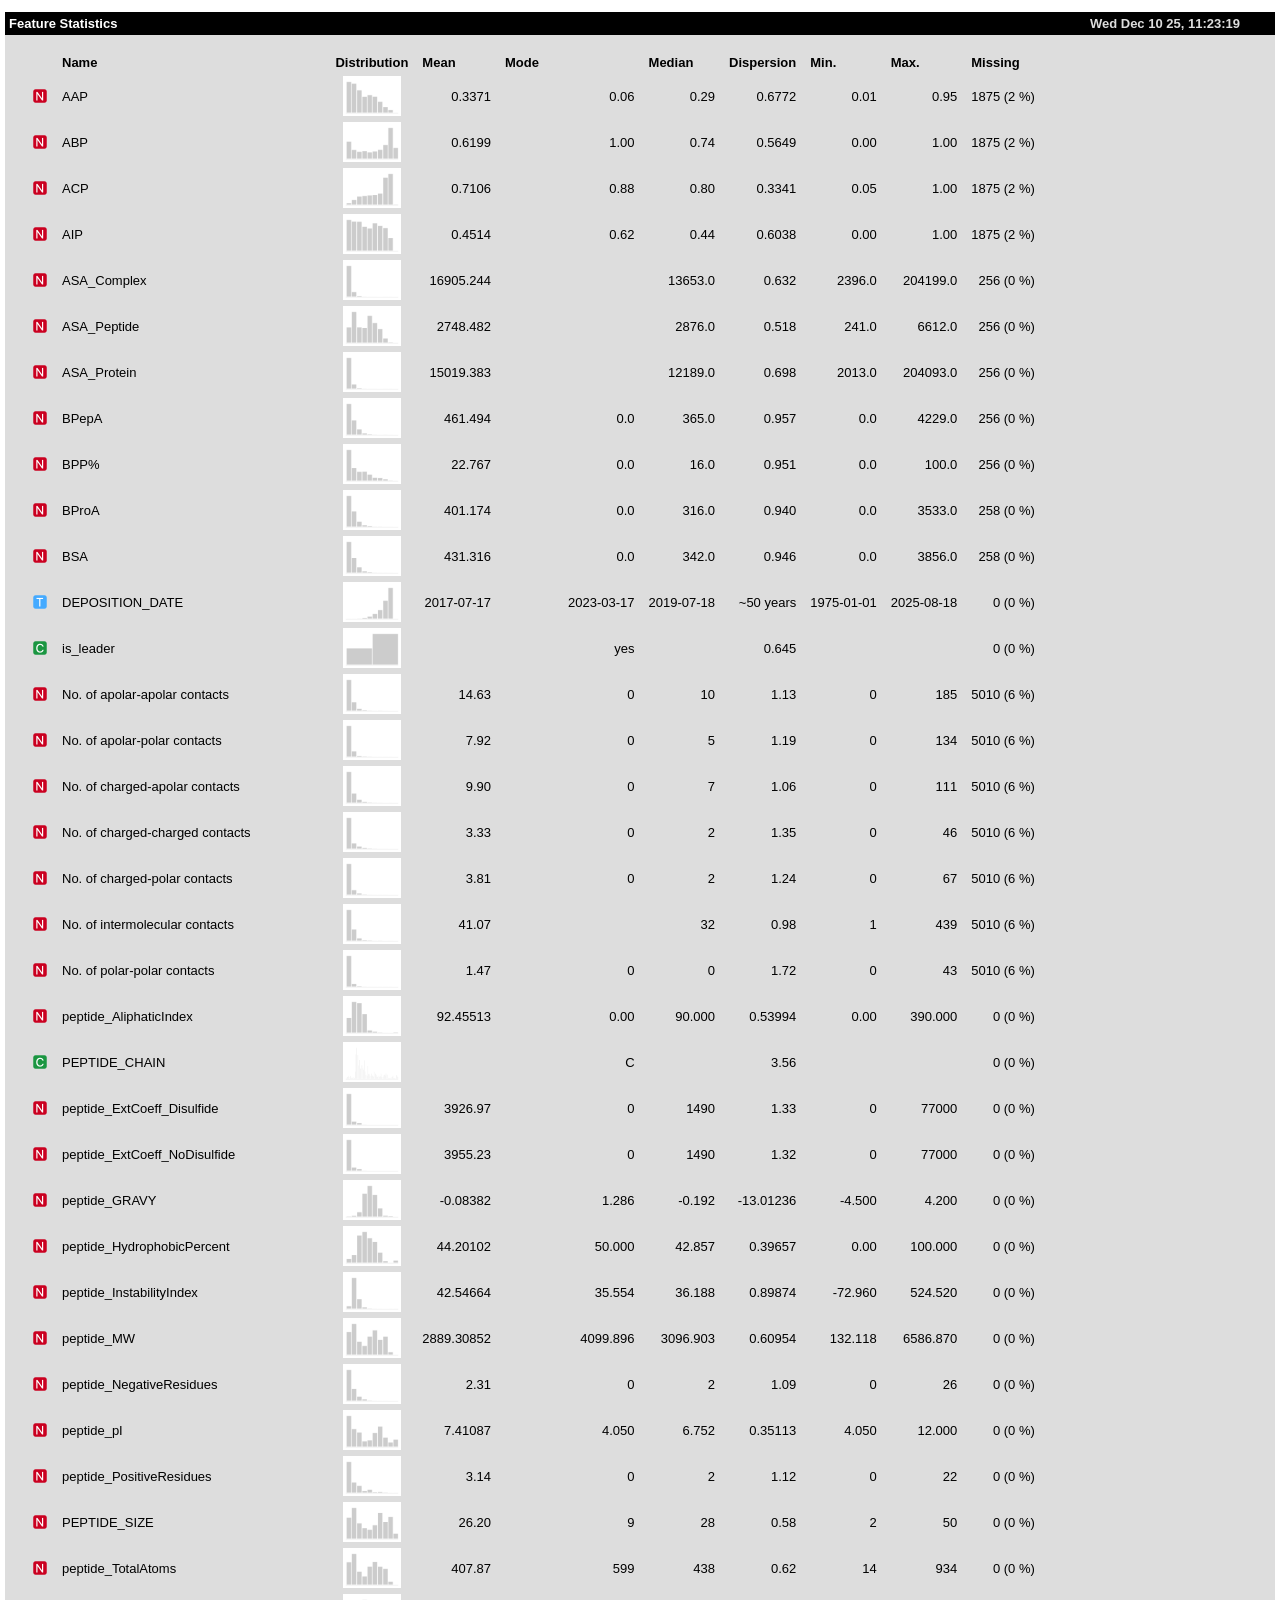
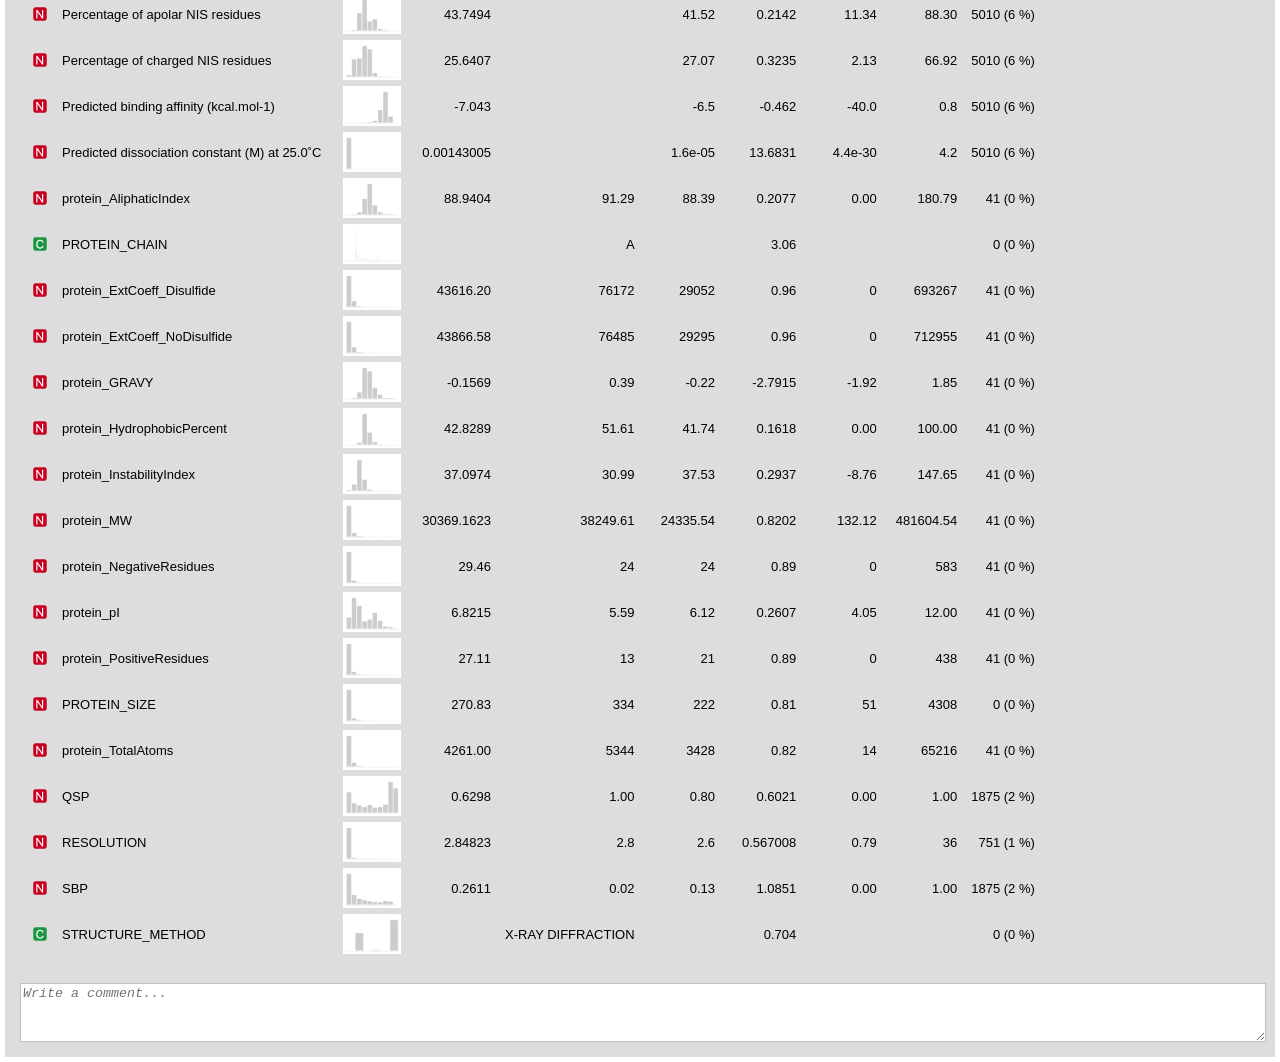
<file: data/feature_statistics/data-report.html>
<!DOCTYPE html><html><head>
    <meta charset="utf-8">
    <title>Orange Report</title>

    <style>
    html, body, table {
        font-family: 'Helvetica Neue', Helvetica, Arial, sans-serif;
        font-size: 13px;
        margin:0px;
        padding:0;
        border:0 none;
    }

    h1, h2 , h3, h4, h5 {
       padding: 1px;
       font-size:100%;
    }

    h1 {
        color: white;
        background-color: black;
        padding: 4px;
        margin-top: 12px;
        margin-bottom: 6px;
    }

    h2 {
        border-bottom: 1px solid black;
        padding-left: 2px;
    }

    ul, table, p {
        padding: 10px;
    }

    table {
        margin-left: -6px;
    }

    span.timestamp {
        position: absolute;
        right: 40px;
        color:#ddd;
    }

    div.selected, div.normal {
        margin: 5px;
    }

    div.selected {
        background: #ddd;
    }
    @media print{
        div.selected {
            background: inherit;
        }
        ::-webkit-input-placeholder {
            color: transparent;
        }
    }

    div.content {
        margin-left: 15px;
    }

    th, td {
        text-align: left;
        padding: 2px 6px 2px 6px;
    }

    th {
        font-weight: bold;
    }

    @media screen {
        td, th {
            white-space: nowrap;
        }
    }

    .caption {
        text-align: center;
        font-size: 90%;
    }

    img {
        display: block;
        margin: auto;
        max-height: 20cm;
    }

    span.legend-square {
        width: 1em;
        height: 1em;
        margin-right: 6px;
        display: inline-block;
    }

    span.legend-item {
        margin-right: 24px;
    }

    textarea {
        border: 1px solid silver;
        font-style: italic;
        width: 100%;
        height: 4em;
    }

    .textwrapper {
        padding: 15px;
    }

    div.normal textarea:invalid {
        display: none;
    }

    div.selected textarea {
        display: block;
    }

    @media print{
        section.section, img {
            page-break-inside: avoid;
        }
    }
    </style>
    <script>
    function scrollToId(id) {
        var sel_el = document.getElementById(id);
        if (sel_el != undefined) {
            sel_el.scrollIntoView();
            return true;
        }
        return false;
    };

    function setSelectedId(id) {
        var sel_el = document.getElementsByClassName('selected')[0];
        if (sel_el != undefined && sel_el.id != id) {
           sel_el.className = 'normal';
        }
        sel_el = document.getElementById(id);
        if (sel_el != undefined) {
            sel_el.className = 'selected';
            return true;
        }
        return false;
    };
    </script>

</head><body onload="(function (id) {     setSelectedId(id); scrollToId(id); }(&quot;14163992368&quot;));">

 

<div id="14163992368" class="selected" onclick="pybridge._select_item(this.id)"><section class="section"><h1>Feature Statistics <span class="timestamp">Wed Dec 10 25, 11:23:19</span></h1><div class="content">
<table>
<tbody><tr><th style="color:black; background:transparent; text-align:left; vertical-align:middle;"></th>
<th style="color:black; background:transparent; text-align:left; vertical-align:middle;">Name</th>
<th style="color:black; background:transparent; text-align:left; vertical-align:middle;">Distribution</th>
<th style="color:black; background:transparent; text-align:left; vertical-align:middle;">Mean</th>
<th style="color:black; background:transparent; text-align:left; vertical-align:middle;">Mode</th>
<th style="color:black; background:transparent; text-align:left; vertical-align:middle;">Median</th>
<th style="color:black; background:transparent; text-align:left; vertical-align:middle;">Dispersion</th>
<th style="color:black; background:transparent; text-align:left; vertical-align:middle;">Min.</th>
<th style="color:black; background:transparent; text-align:left; vertical-align:middle;">Max.</th>
<th style="color:black; background:transparent; text-align:left; vertical-align:middle;">Missing</th>
</tr><tr><td style="color:black; background:transparent; text-align:right; vertical-align:middle;"><img style="display: inline; vertical-align: middle" src="[data-uri]" width="16" height="16"> </td>
<td style="color:black; background:transparent; text-align:left; vertical-align:middle;">AAP</td>
<td style="color:black; background:transparent; text-align:right; vertical-align:middle;"><img style="max-height: 80px; zoom: 0.5" src="[data-uri]"></td>
<td style="color:black; background:transparent; text-align:right; vertical-align:middle;">0.3371</td>
<td style="color:black; background:transparent; text-align:right; vertical-align:middle;">0.06</td>
<td style="color:black; background:transparent; text-align:right; vertical-align:middle;">0.29</td>
<td style="color:black; background:transparent; text-align:right; vertical-align:middle;">0.6772</td>
<td style="color:black; background:transparent; text-align:right; vertical-align:middle;">0.01</td>
<td style="color:black; background:transparent; text-align:right; vertical-align:middle;">0.95</td>
<td style="color:black; background:transparent; text-align:right; vertical-align:middle;">1875 (2 %)</td>
</tr><tr><td style="color:black; background:transparent; text-align:right; vertical-align:middle;"><img style="display: inline; vertical-align: middle" src="[data-uri]" width="16" height="16"> </td>
<td style="color:black; background:transparent; text-align:left; vertical-align:middle;">ABP</td>
<td style="color:black; background:transparent; text-align:right; vertical-align:middle;"><img style="max-height: 80px; zoom: 0.5" src="[data-uri]"></td>
<td style="color:black; background:transparent; text-align:right; vertical-align:middle;">0.6199</td>
<td style="color:black; background:transparent; text-align:right; vertical-align:middle;">1.00</td>
<td style="color:black; background:transparent; text-align:right; vertical-align:middle;">0.74</td>
<td style="color:black; background:transparent; text-align:right; vertical-align:middle;">0.5649</td>
<td style="color:black; background:transparent; text-align:right; vertical-align:middle;">0.00</td>
<td style="color:black; background:transparent; text-align:right; vertical-align:middle;">1.00</td>
<td style="color:black; background:transparent; text-align:right; vertical-align:middle;">1875 (2 %)</td>
</tr><tr><td style="color:black; background:transparent; text-align:right; vertical-align:middle;"><img style="display: inline; vertical-align: middle" src="[data-uri]" width="16" height="16"> </td>
<td style="color:black; background:transparent; text-align:left; vertical-align:middle;">ACP</td>
<td style="color:black; background:transparent; text-align:right; vertical-align:middle;"><img style="max-height: 80px; zoom: 0.5" src="[data-uri]"></td>
<td style="color:black; background:transparent; text-align:right; vertical-align:middle;">0.7106</td>
<td style="color:black; background:transparent; text-align:right; vertical-align:middle;">0.88</td>
<td style="color:black; background:transparent; text-align:right; vertical-align:middle;">0.80</td>
<td style="color:black; background:transparent; text-align:right; vertical-align:middle;">0.3341</td>
<td style="color:black; background:transparent; text-align:right; vertical-align:middle;">0.05</td>
<td style="color:black; background:transparent; text-align:right; vertical-align:middle;">1.00</td>
<td style="color:black; background:transparent; text-align:right; vertical-align:middle;">1875 (2 %)</td>
</tr><tr><td style="color:black; background:transparent; text-align:right; vertical-align:middle;"><img style="display: inline; vertical-align: middle" src="[data-uri]" width="16" height="16"> </td>
<td style="color:black; background:transparent; text-align:left; vertical-align:middle;">AIP</td>
<td style="color:black; background:transparent; text-align:right; vertical-align:middle;"><img style="max-height: 80px; zoom: 0.5" src="[data-uri]"></td>
<td style="color:black; background:transparent; text-align:right; vertical-align:middle;">0.4514</td>
<td style="color:black; background:transparent; text-align:right; vertical-align:middle;">0.62</td>
<td style="color:black; background:transparent; text-align:right; vertical-align:middle;">0.44</td>
<td style="color:black; background:transparent; text-align:right; vertical-align:middle;">0.6038</td>
<td style="color:black; background:transparent; text-align:right; vertical-align:middle;">0.00</td>
<td style="color:black; background:transparent; text-align:right; vertical-align:middle;">1.00</td>
<td style="color:black; background:transparent; text-align:right; vertical-align:middle;">1875 (2 %)</td>
</tr><tr><td style="color:black; background:transparent; text-align:right; vertical-align:middle;"><img style="display: inline; vertical-align: middle" src="[data-uri]" width="16" height="16"> </td>
<td style="color:black; background:transparent; text-align:left; vertical-align:middle;">ASA_Complex</td>
<td style="color:black; background:transparent; text-align:right; vertical-align:middle;"><img style="max-height: 80px; zoom: 0.5" src="[data-uri]"></td>
<td style="color:black; background:transparent; text-align:right; vertical-align:middle;">16905.244</td>
<td style="color:black; background:transparent; text-align:right; vertical-align:middle;"></td>
<td style="color:black; background:transparent; text-align:right; vertical-align:middle;">13653.0</td>
<td style="color:black; background:transparent; text-align:right; vertical-align:middle;">0.632</td>
<td style="color:black; background:transparent; text-align:right; vertical-align:middle;">2396.0</td>
<td style="color:black; background:transparent; text-align:right; vertical-align:middle;">204199.0</td>
<td style="color:black; background:transparent; text-align:right; vertical-align:middle;">256 (0 %)</td>
</tr><tr><td style="color:black; background:transparent; text-align:right; vertical-align:middle;"><img style="display: inline; vertical-align: middle" src="[data-uri]" width="16" height="16"> </td>
<td style="color:black; background:transparent; text-align:left; vertical-align:middle;">ASA_Peptide</td>
<td style="color:black; background:transparent; text-align:right; vertical-align:middle;"><img style="max-height: 80px; zoom: 0.5" src="[data-uri]"></td>
<td style="color:black; background:transparent; text-align:right; vertical-align:middle;">2748.482</td>
<td style="color:black; background:transparent; text-align:right; vertical-align:middle;"></td>
<td style="color:black; background:transparent; text-align:right; vertical-align:middle;">2876.0</td>
<td style="color:black; background:transparent; text-align:right; vertical-align:middle;">0.518</td>
<td style="color:black; background:transparent; text-align:right; vertical-align:middle;">241.0</td>
<td style="color:black; background:transparent; text-align:right; vertical-align:middle;">6612.0</td>
<td style="color:black; background:transparent; text-align:right; vertical-align:middle;">256 (0 %)</td>
</tr><tr><td style="color:black; background:transparent; text-align:right; vertical-align:middle;"><img style="display: inline; vertical-align: middle" src="[data-uri]" width="16" height="16"> </td>
<td style="color:black; background:transparent; text-align:left; vertical-align:middle;">ASA_Protein</td>
<td style="color:black; background:transparent; text-align:right; vertical-align:middle;"><img style="max-height: 80px; zoom: 0.5" src="[data-uri]"></td>
<td style="color:black; background:transparent; text-align:right; vertical-align:middle;">15019.383</td>
<td style="color:black; background:transparent; text-align:right; vertical-align:middle;"></td>
<td style="color:black; background:transparent; text-align:right; vertical-align:middle;">12189.0</td>
<td style="color:black; background:transparent; text-align:right; vertical-align:middle;">0.698</td>
<td style="color:black; background:transparent; text-align:right; vertical-align:middle;">2013.0</td>
<td style="color:black; background:transparent; text-align:right; vertical-align:middle;">204093.0</td>
<td style="color:black; background:transparent; text-align:right; vertical-align:middle;">256 (0 %)</td>
</tr><tr><td style="color:black; background:transparent; text-align:right; vertical-align:middle;"><img style="display: inline; vertical-align: middle" src="[data-uri]" width="16" height="16"> </td>
<td style="color:black; background:transparent; text-align:left; vertical-align:middle;">BPepA</td>
<td style="color:black; background:transparent; text-align:right; vertical-align:middle;"><img style="max-height: 80px; zoom: 0.5" src="[data-uri]"></td>
<td style="color:black; background:transparent; text-align:right; vertical-align:middle;">461.494</td>
<td style="color:black; background:transparent; text-align:right; vertical-align:middle;">0.0</td>
<td style="color:black; background:transparent; text-align:right; vertical-align:middle;">365.0</td>
<td style="color:black; background:transparent; text-align:right; vertical-align:middle;">0.957</td>
<td style="color:black; background:transparent; text-align:right; vertical-align:middle;">0.0</td>
<td style="color:black; background:transparent; text-align:right; vertical-align:middle;">4229.0</td>
<td style="color:black; background:transparent; text-align:right; vertical-align:middle;">256 (0 %)</td>
</tr><tr><td style="color:black; background:transparent; text-align:right; vertical-align:middle;"><img style="display: inline; vertical-align: middle" src="[data-uri]" width="16" height="16"> </td>
<td style="color:black; background:transparent; text-align:left; vertical-align:middle;">BPP%</td>
<td style="color:black; background:transparent; text-align:right; vertical-align:middle;"><img style="max-height: 80px; zoom: 0.5" src="[data-uri]"></td>
<td style="color:black; background:transparent; text-align:right; vertical-align:middle;">22.767</td>
<td style="color:black; background:transparent; text-align:right; vertical-align:middle;">0.0</td>
<td style="color:black; background:transparent; text-align:right; vertical-align:middle;">16.0</td>
<td style="color:black; background:transparent; text-align:right; vertical-align:middle;">0.951</td>
<td style="color:black; background:transparent; text-align:right; vertical-align:middle;">0.0</td>
<td style="color:black; background:transparent; text-align:right; vertical-align:middle;">100.0</td>
<td style="color:black; background:transparent; text-align:right; vertical-align:middle;">256 (0 %)</td>
</tr><tr><td style="color:black; background:transparent; text-align:right; vertical-align:middle;"><img style="display: inline; vertical-align: middle" src="[data-uri]" width="16" height="16"> </td>
<td style="color:black; background:transparent; text-align:left; vertical-align:middle;">BProA</td>
<td style="color:black; background:transparent; text-align:right; vertical-align:middle;"><img style="max-height: 80px; zoom: 0.5" src="[data-uri]"></td>
<td style="color:black; background:transparent; text-align:right; vertical-align:middle;">401.174</td>
<td style="color:black; background:transparent; text-align:right; vertical-align:middle;">0.0</td>
<td style="color:black; background:transparent; text-align:right; vertical-align:middle;">316.0</td>
<td style="color:black; background:transparent; text-align:right; vertical-align:middle;">0.940</td>
<td style="color:black; background:transparent; text-align:right; vertical-align:middle;">0.0</td>
<td style="color:black; background:transparent; text-align:right; vertical-align:middle;">3533.0</td>
<td style="color:black; background:transparent; text-align:right; vertical-align:middle;">258 (0 %)</td>
</tr><tr><td style="color:black; background:transparent; text-align:right; vertical-align:middle;"><img style="display: inline; vertical-align: middle" src="[data-uri]" width="16" height="16"> </td>
<td style="color:black; background:transparent; text-align:left; vertical-align:middle;">BSA</td>
<td style="color:black; background:transparent; text-align:right; vertical-align:middle;"><img style="max-height: 80px; zoom: 0.5" src="[data-uri]"></td>
<td style="color:black; background:transparent; text-align:right; vertical-align:middle;">431.316</td>
<td style="color:black; background:transparent; text-align:right; vertical-align:middle;">0.0</td>
<td style="color:black; background:transparent; text-align:right; vertical-align:middle;">342.0</td>
<td style="color:black; background:transparent; text-align:right; vertical-align:middle;">0.946</td>
<td style="color:black; background:transparent; text-align:right; vertical-align:middle;">0.0</td>
<td style="color:black; background:transparent; text-align:right; vertical-align:middle;">3856.0</td>
<td style="color:black; background:transparent; text-align:right; vertical-align:middle;">258 (0 %)</td>
</tr><tr><td style="color:black; background:transparent; text-align:right; vertical-align:middle;"><img style="display: inline; vertical-align: middle" src="[data-uri]" width="16" height="16"> </td>
<td style="color:black; background:transparent; text-align:left; vertical-align:middle;">DEPOSITION_DATE</td>
<td style="color:black; background:transparent; text-align:right; vertical-align:middle;"><img style="max-height: 80px; zoom: 0.5" src="[data-uri]"></td>
<td style="color:black; background:transparent; text-align:right; vertical-align:middle;">2017-07-17</td>
<td style="color:black; background:transparent; text-align:right; vertical-align:middle;">2023-03-17</td>
<td style="color:black; background:transparent; text-align:right; vertical-align:middle;">2019-07-18</td>
<td style="color:black; background:transparent; text-align:right; vertical-align:middle;">~50 years</td>
<td style="color:black; background:transparent; text-align:right; vertical-align:middle;">1975-01-01</td>
<td style="color:black; background:transparent; text-align:right; vertical-align:middle;">2025-08-18</td>
<td style="color:black; background:transparent; text-align:right; vertical-align:middle;">0 (0 %)</td>
</tr><tr><td style="color:black; background:transparent; text-align:right; vertical-align:middle;"><img style="display: inline; vertical-align: middle" src="[data-uri]" width="16" height="16"> </td>
<td style="color:black; background:transparent; text-align:left; vertical-align:middle;">is_leader</td>
<td style="color:black; background:transparent; text-align:right; vertical-align:middle;"><img style="max-height: 80px; zoom: 0.5" src="[data-uri]"></td>
<td style="color:black; background:transparent; text-align:right; vertical-align:middle;"></td>
<td style="color:black; background:transparent; text-align:right; vertical-align:middle;">yes</td>
<td style="color:black; background:transparent; text-align:right; vertical-align:middle;"></td>
<td style="color:black; background:transparent; text-align:right; vertical-align:middle;">0.645</td>
<td style="color:black; background:transparent; text-align:right; vertical-align:middle;"></td>
<td style="color:black; background:transparent; text-align:right; vertical-align:middle;"></td>
<td style="color:black; background:transparent; text-align:right; vertical-align:middle;">0 (0 %)</td>
</tr><tr><td style="color:black; background:transparent; text-align:right; vertical-align:middle;"><img style="display: inline; vertical-align: middle" src="[data-uri]" width="16" height="16"> </td>
<td style="color:black; background:transparent; text-align:left; vertical-align:middle;">No. of apolar-apolar contacts</td>
<td style="color:black; background:transparent; text-align:right; vertical-align:middle;"><img style="max-height: 80px; zoom: 0.5" src="[data-uri]"></td>
<td style="color:black; background:transparent; text-align:right; vertical-align:middle;">14.63</td>
<td style="color:black; background:transparent; text-align:right; vertical-align:middle;">0</td>
<td style="color:black; background:transparent; text-align:right; vertical-align:middle;">10</td>
<td style="color:black; background:transparent; text-align:right; vertical-align:middle;">1.13</td>
<td style="color:black; background:transparent; text-align:right; vertical-align:middle;">0</td>
<td style="color:black; background:transparent; text-align:right; vertical-align:middle;">185</td>
<td style="color:black; background:transparent; text-align:right; vertical-align:middle;">5010 (6 %)</td>
</tr><tr><td style="color:black; background:transparent; text-align:right; vertical-align:middle;"><img style="display: inline; vertical-align: middle" src="[data-uri]" width="16" height="16"> </td>
<td style="color:black; background:transparent; text-align:left; vertical-align:middle;">No. of apolar-polar contacts</td>
<td style="color:black; background:transparent; text-align:right; vertical-align:middle;"><img style="max-height: 80px; zoom: 0.5" src="[data-uri]"></td>
<td style="color:black; background:transparent; text-align:right; vertical-align:middle;">7.92</td>
<td style="color:black; background:transparent; text-align:right; vertical-align:middle;">0</td>
<td style="color:black; background:transparent; text-align:right; vertical-align:middle;">5</td>
<td style="color:black; background:transparent; text-align:right; vertical-align:middle;">1.19</td>
<td style="color:black; background:transparent; text-align:right; vertical-align:middle;">0</td>
<td style="color:black; background:transparent; text-align:right; vertical-align:middle;">134</td>
<td style="color:black; background:transparent; text-align:right; vertical-align:middle;">5010 (6 %)</td>
</tr><tr><td style="color:black; background:transparent; text-align:right; vertical-align:middle;"><img style="display: inline; vertical-align: middle" src="[data-uri]" width="16" height="16"> </td>
<td style="color:black; background:transparent; text-align:left; vertical-align:middle;">No. of charged-apolar contacts</td>
<td style="color:black; background:transparent; text-align:right; vertical-align:middle;"><img style="max-height: 80px; zoom: 0.5" src="[data-uri]"></td>
<td style="color:black; background:transparent; text-align:right; vertical-align:middle;">9.90</td>
<td style="color:black; background:transparent; text-align:right; vertical-align:middle;">0</td>
<td style="color:black; background:transparent; text-align:right; vertical-align:middle;">7</td>
<td style="color:black; background:transparent; text-align:right; vertical-align:middle;">1.06</td>
<td style="color:black; background:transparent; text-align:right; vertical-align:middle;">0</td>
<td style="color:black; background:transparent; text-align:right; vertical-align:middle;">111</td>
<td style="color:black; background:transparent; text-align:right; vertical-align:middle;">5010 (6 %)</td>
</tr><tr><td style="color:black; background:transparent; text-align:right; vertical-align:middle;"><img style="display: inline; vertical-align: middle" src="[data-uri]" width="16" height="16"> </td>
<td style="color:black; background:transparent; text-align:left; vertical-align:middle;">No. of charged-charged contacts</td>
<td style="color:black; background:transparent; text-align:right; vertical-align:middle;"><img style="max-height: 80px; zoom: 0.5" src="[data-uri]"></td>
<td style="color:black; background:transparent; text-align:right; vertical-align:middle;">3.33</td>
<td style="color:black; background:transparent; text-align:right; vertical-align:middle;">0</td>
<td style="color:black; background:transparent; text-align:right; vertical-align:middle;">2</td>
<td style="color:black; background:transparent; text-align:right; vertical-align:middle;">1.35</td>
<td style="color:black; background:transparent; text-align:right; vertical-align:middle;">0</td>
<td style="color:black; background:transparent; text-align:right; vertical-align:middle;">46</td>
<td style="color:black; background:transparent; text-align:right; vertical-align:middle;">5010 (6 %)</td>
</tr><tr><td style="color:black; background:transparent; text-align:right; vertical-align:middle;"><img style="display: inline; vertical-align: middle" src="[data-uri]" width="16" height="16"> </td>
<td style="color:black; background:transparent; text-align:left; vertical-align:middle;">No. of charged-polar contacts</td>
<td style="color:black; background:transparent; text-align:right; vertical-align:middle;"><img style="max-height: 80px; zoom: 0.5" src="[data-uri]"></td>
<td style="color:black; background:transparent; text-align:right; vertical-align:middle;">3.81</td>
<td style="color:black; background:transparent; text-align:right; vertical-align:middle;">0</td>
<td style="color:black; background:transparent; text-align:right; vertical-align:middle;">2</td>
<td style="color:black; background:transparent; text-align:right; vertical-align:middle;">1.24</td>
<td style="color:black; background:transparent; text-align:right; vertical-align:middle;">0</td>
<td style="color:black; background:transparent; text-align:right; vertical-align:middle;">67</td>
<td style="color:black; background:transparent; text-align:right; vertical-align:middle;">5010 (6 %)</td>
</tr><tr><td style="color:black; background:transparent; text-align:right; vertical-align:middle;"><img style="display: inline; vertical-align: middle" src="[data-uri]" width="16" height="16"> </td>
<td style="color:black; background:transparent; text-align:left; vertical-align:middle;">No. of intermolecular contacts</td>
<td style="color:black; background:transparent; text-align:right; vertical-align:middle;"><img style="max-height: 80px; zoom: 0.5" src="[data-uri]"></td>
<td style="color:black; background:transparent; text-align:right; vertical-align:middle;">41.07</td>
<td style="color:black; background:transparent; text-align:right; vertical-align:middle;"></td>
<td style="color:black; background:transparent; text-align:right; vertical-align:middle;">32</td>
<td style="color:black; background:transparent; text-align:right; vertical-align:middle;">0.98</td>
<td style="color:black; background:transparent; text-align:right; vertical-align:middle;">1</td>
<td style="color:black; background:transparent; text-align:right; vertical-align:middle;">439</td>
<td style="color:black; background:transparent; text-align:right; vertical-align:middle;">5010 (6 %)</td>
</tr><tr><td style="color:black; background:transparent; text-align:right; vertical-align:middle;"><img style="display: inline; vertical-align: middle" src="[data-uri]" width="16" height="16"> </td>
<td style="color:black; background:transparent; text-align:left; vertical-align:middle;">No. of polar-polar contacts</td>
<td style="color:black; background:transparent; text-align:right; vertical-align:middle;"><img style="max-height: 80px; zoom: 0.5" src="[data-uri]"></td>
<td style="color:black; background:transparent; text-align:right; vertical-align:middle;">1.47</td>
<td style="color:black; background:transparent; text-align:right; vertical-align:middle;">0</td>
<td style="color:black; background:transparent; text-align:right; vertical-align:middle;">0</td>
<td style="color:black; background:transparent; text-align:right; vertical-align:middle;">1.72</td>
<td style="color:black; background:transparent; text-align:right; vertical-align:middle;">0</td>
<td style="color:black; background:transparent; text-align:right; vertical-align:middle;">43</td>
<td style="color:black; background:transparent; text-align:right; vertical-align:middle;">5010 (6 %)</td>
</tr><tr><td style="color:black; background:transparent; text-align:right; vertical-align:middle;"><img style="display: inline; vertical-align: middle" src="[data-uri]" width="16" height="16"> </td>
<td style="color:black; background:transparent; text-align:left; vertical-align:middle;">peptide_AliphaticIndex</td>
<td style="color:black; background:transparent; text-align:right; vertical-align:middle;"><img style="max-height: 80px; zoom: 0.5" src="[data-uri]"></td>
<td style="color:black; background:transparent; text-align:right; vertical-align:middle;">92.45513</td>
<td style="color:black; background:transparent; text-align:right; vertical-align:middle;">0.00</td>
<td style="color:black; background:transparent; text-align:right; vertical-align:middle;">90.000</td>
<td style="color:black; background:transparent; text-align:right; vertical-align:middle;">0.53994</td>
<td style="color:black; background:transparent; text-align:right; vertical-align:middle;">0.00</td>
<td style="color:black; background:transparent; text-align:right; vertical-align:middle;">390.000</td>
<td style="color:black; background:transparent; text-align:right; vertical-align:middle;">0 (0 %)</td>
</tr><tr><td style="color:black; background:transparent; text-align:right; vertical-align:middle;"><img style="display: inline; vertical-align: middle" src="[data-uri]" width="16" height="16"> </td>
<td style="color:black; background:transparent; text-align:left; vertical-align:middle;">PEPTIDE_CHAIN</td>
<td style="color:black; background:transparent; text-align:right; vertical-align:middle;"><img style="max-height: 80px; zoom: 0.5" src="[data-uri]"></td>
<td style="color:black; background:transparent; text-align:right; vertical-align:middle;"></td>
<td style="color:black; background:transparent; text-align:right; vertical-align:middle;">C</td>
<td style="color:black; background:transparent; text-align:right; vertical-align:middle;"></td>
<td style="color:black; background:transparent; text-align:right; vertical-align:middle;">3.56</td>
<td style="color:black; background:transparent; text-align:right; vertical-align:middle;"></td>
<td style="color:black; background:transparent; text-align:right; vertical-align:middle;"></td>
<td style="color:black; background:transparent; text-align:right; vertical-align:middle;">0 (0 %)</td>
</tr><tr><td style="color:black; background:transparent; text-align:right; vertical-align:middle;"><img style="display: inline; vertical-align: middle" src="[data-uri]" width="16" height="16"> </td>
<td style="color:black; background:transparent; text-align:left; vertical-align:middle;">peptide_ExtCoeff_Disulfide</td>
<td style="color:black; background:transparent; text-align:right; vertical-align:middle;"><img style="max-height: 80px; zoom: 0.5" src="[data-uri]"></td>
<td style="color:black; background:transparent; text-align:right; vertical-align:middle;">3926.97</td>
<td style="color:black; background:transparent; text-align:right; vertical-align:middle;">0</td>
<td style="color:black; background:transparent; text-align:right; vertical-align:middle;">1490</td>
<td style="color:black; background:transparent; text-align:right; vertical-align:middle;">1.33</td>
<td style="color:black; background:transparent; text-align:right; vertical-align:middle;">0</td>
<td style="color:black; background:transparent; text-align:right; vertical-align:middle;">77000</td>
<td style="color:black; background:transparent; text-align:right; vertical-align:middle;">0 (0 %)</td>
</tr><tr><td style="color:black; background:transparent; text-align:right; vertical-align:middle;"><img style="display: inline; vertical-align: middle" src="[data-uri]" width="16" height="16"> </td>
<td style="color:black; background:transparent; text-align:left; vertical-align:middle;">peptide_ExtCoeff_NoDisulfide</td>
<td style="color:black; background:transparent; text-align:right; vertical-align:middle;"><img style="max-height: 80px; zoom: 0.5" src="[data-uri]"></td>
<td style="color:black; background:transparent; text-align:right; vertical-align:middle;">3955.23</td>
<td style="color:black; background:transparent; text-align:right; vertical-align:middle;">0</td>
<td style="color:black; background:transparent; text-align:right; vertical-align:middle;">1490</td>
<td style="color:black; background:transparent; text-align:right; vertical-align:middle;">1.32</td>
<td style="color:black; background:transparent; text-align:right; vertical-align:middle;">0</td>
<td style="color:black; background:transparent; text-align:right; vertical-align:middle;">77000</td>
<td style="color:black; background:transparent; text-align:right; vertical-align:middle;">0 (0 %)</td>
</tr><tr><td style="color:black; background:transparent; text-align:right; vertical-align:middle;"><img style="display: inline; vertical-align: middle" src="[data-uri]" width="16" height="16"> </td>
<td style="color:black; background:transparent; text-align:left; vertical-align:middle;">peptide_GRAVY</td>
<td style="color:black; background:transparent; text-align:right; vertical-align:middle;"><img style="max-height: 80px; zoom: 0.5" src="[data-uri]"></td>
<td style="color:black; background:transparent; text-align:right; vertical-align:middle;">-0.08382</td>
<td style="color:black; background:transparent; text-align:right; vertical-align:middle;">1.286</td>
<td style="color:black; background:transparent; text-align:right; vertical-align:middle;">-0.192</td>
<td style="color:black; background:transparent; text-align:right; vertical-align:middle;">-13.01236</td>
<td style="color:black; background:transparent; text-align:right; vertical-align:middle;">-4.500</td>
<td style="color:black; background:transparent; text-align:right; vertical-align:middle;">4.200</td>
<td style="color:black; background:transparent; text-align:right; vertical-align:middle;">0 (0 %)</td>
</tr><tr><td style="color:black; background:transparent; text-align:right; vertical-align:middle;"><img style="display: inline; vertical-align: middle" src="[data-uri]" width="16" height="16"> </td>
<td style="color:black; background:transparent; text-align:left; vertical-align:middle;">peptide_HydrophobicPercent</td>
<td style="color:black; background:transparent; text-align:right; vertical-align:middle;"><img style="max-height: 80px; zoom: 0.5" src="[data-uri]"></td>
<td style="color:black; background:transparent; text-align:right; vertical-align:middle;">44.20102</td>
<td style="color:black; background:transparent; text-align:right; vertical-align:middle;">50.000</td>
<td style="color:black; background:transparent; text-align:right; vertical-align:middle;">42.857</td>
<td style="color:black; background:transparent; text-align:right; vertical-align:middle;">0.39657</td>
<td style="color:black; background:transparent; text-align:right; vertical-align:middle;">0.00</td>
<td style="color:black; background:transparent; text-align:right; vertical-align:middle;">100.000</td>
<td style="color:black; background:transparent; text-align:right; vertical-align:middle;">0 (0 %)</td>
</tr><tr><td style="color:black; background:transparent; text-align:right; vertical-align:middle;"><img style="display: inline; vertical-align: middle" src="[data-uri]" width="16" height="16"> </td>
<td style="color:black; background:transparent; text-align:left; vertical-align:middle;">peptide_InstabilityIndex</td>
<td style="color:black; background:transparent; text-align:right; vertical-align:middle;"><img style="max-height: 80px; zoom: 0.5" src="[data-uri]"></td>
<td style="color:black; background:transparent; text-align:right; vertical-align:middle;">42.54664</td>
<td style="color:black; background:transparent; text-align:right; vertical-align:middle;">35.554</td>
<td style="color:black; background:transparent; text-align:right; vertical-align:middle;">36.188</td>
<td style="color:black; background:transparent; text-align:right; vertical-align:middle;">0.89874</td>
<td style="color:black; background:transparent; text-align:right; vertical-align:middle;">-72.960</td>
<td style="color:black; background:transparent; text-align:right; vertical-align:middle;">524.520</td>
<td style="color:black; background:transparent; text-align:right; vertical-align:middle;">0 (0 %)</td>
</tr><tr><td style="color:black; background:transparent; text-align:right; vertical-align:middle;"><img style="display: inline; vertical-align: middle" src="[data-uri]" width="16" height="16"> </td>
<td style="color:black; background:transparent; text-align:left; vertical-align:middle;">peptide_MW</td>
<td style="color:black; background:transparent; text-align:right; vertical-align:middle;"><img style="max-height: 80px; zoom: 0.5" src="[data-uri]"></td>
<td style="color:black; background:transparent; text-align:right; vertical-align:middle;">2889.30852</td>
<td style="color:black; background:transparent; text-align:right; vertical-align:middle;">4099.896</td>
<td style="color:black; background:transparent; text-align:right; vertical-align:middle;">3096.903</td>
<td style="color:black; background:transparent; text-align:right; vertical-align:middle;">0.60954</td>
<td style="color:black; background:transparent; text-align:right; vertical-align:middle;">132.118</td>
<td style="color:black; background:transparent; text-align:right; vertical-align:middle;">6586.870</td>
<td style="color:black; background:transparent; text-align:right; vertical-align:middle;">0 (0 %)</td>
</tr><tr><td style="color:black; background:transparent; text-align:right; vertical-align:middle;"><img style="display: inline; vertical-align: middle" src="[data-uri]" width="16" height="16"> </td>
<td style="color:black; background:transparent; text-align:left; vertical-align:middle;">peptide_NegativeResidues</td>
<td style="color:black; background:transparent; text-align:right; vertical-align:middle;"><img style="max-height: 80px; zoom: 0.5" src="[data-uri]"></td>
<td style="color:black; background:transparent; text-align:right; vertical-align:middle;">2.31</td>
<td style="color:black; background:transparent; text-align:right; vertical-align:middle;">0</td>
<td style="color:black; background:transparent; text-align:right; vertical-align:middle;">2</td>
<td style="color:black; background:transparent; text-align:right; vertical-align:middle;">1.09</td>
<td style="color:black; background:transparent; text-align:right; vertical-align:middle;">0</td>
<td style="color:black; background:transparent; text-align:right; vertical-align:middle;">26</td>
<td style="color:black; background:transparent; text-align:right; vertical-align:middle;">0 (0 %)</td>
</tr><tr><td style="color:black; background:transparent; text-align:right; vertical-align:middle;"><img style="display: inline; vertical-align: middle" src="[data-uri]" width="16" height="16"> </td>
<td style="color:black; background:transparent; text-align:left; vertical-align:middle;">peptide_pI</td>
<td style="color:black; background:transparent; text-align:right; vertical-align:middle;"><img style="max-height: 80px; zoom: 0.5" src="[data-uri]"></td>
<td style="color:black; background:transparent; text-align:right; vertical-align:middle;">7.41087</td>
<td style="color:black; background:transparent; text-align:right; vertical-align:middle;">4.050</td>
<td style="color:black; background:transparent; text-align:right; vertical-align:middle;">6.752</td>
<td style="color:black; background:transparent; text-align:right; vertical-align:middle;">0.35113</td>
<td style="color:black; background:transparent; text-align:right; vertical-align:middle;">4.050</td>
<td style="color:black; background:transparent; text-align:right; vertical-align:middle;">12.000</td>
<td style="color:black; background:transparent; text-align:right; vertical-align:middle;">0 (0 %)</td>
</tr><tr><td style="color:black; background:transparent; text-align:right; vertical-align:middle;"><img style="display: inline; vertical-align: middle" src="[data-uri]" width="16" height="16"> </td>
<td style="color:black; background:transparent; text-align:left; vertical-align:middle;">peptide_PositiveResidues</td>
<td style="color:black; background:transparent; text-align:right; vertical-align:middle;"><img style="max-height: 80px; zoom: 0.5" src="[data-uri]"></td>
<td style="color:black; background:transparent; text-align:right; vertical-align:middle;">3.14</td>
<td style="color:black; background:transparent; text-align:right; vertical-align:middle;">0</td>
<td style="color:black; background:transparent; text-align:right; vertical-align:middle;">2</td>
<td style="color:black; background:transparent; text-align:right; vertical-align:middle;">1.12</td>
<td style="color:black; background:transparent; text-align:right; vertical-align:middle;">0</td>
<td style="color:black; background:transparent; text-align:right; vertical-align:middle;">22</td>
<td style="color:black; background:transparent; text-align:right; vertical-align:middle;">0 (0 %)</td>
</tr><tr><td style="color:black; background:transparent; text-align:right; vertical-align:middle;"><img style="display: inline; vertical-align: middle" src="[data-uri]" width="16" height="16"> </td>
<td style="color:black; background:transparent; text-align:left; vertical-align:middle;">PEPTIDE_SIZE</td>
<td style="color:black; background:transparent; text-align:right; vertical-align:middle;"><img style="max-height: 80px; zoom: 0.5" src="[data-uri]"></td>
<td style="color:black; background:transparent; text-align:right; vertical-align:middle;">26.20</td>
<td style="color:black; background:transparent; text-align:right; vertical-align:middle;">9</td>
<td style="color:black; background:transparent; text-align:right; vertical-align:middle;">28</td>
<td style="color:black; background:transparent; text-align:right; vertical-align:middle;">0.58</td>
<td style="color:black; background:transparent; text-align:right; vertical-align:middle;">2</td>
<td style="color:black; background:transparent; text-align:right; vertical-align:middle;">50</td>
<td style="color:black; background:transparent; text-align:right; vertical-align:middle;">0 (0 %)</td>
</tr><tr><td style="color:black; background:transparent; text-align:right; vertical-align:middle;"><img style="display: inline; vertical-align: middle" src="[data-uri]" width="16" height="16"> </td>
<td style="color:black; background:transparent; text-align:left; vertical-align:middle;">peptide_TotalAtoms</td>
<td style="color:black; background:transparent; text-align:right; vertical-align:middle;"><img style="max-height: 80px; zoom: 0.5" src="[data-uri]"></td>
<td style="color:black; background:transparent; text-align:right; vertical-align:middle;">407.87</td>
<td style="color:black; background:transparent; text-align:right; vertical-align:middle;">599</td>
<td style="color:black; background:transparent; text-align:right; vertical-align:middle;">438</td>
<td style="color:black; background:transparent; text-align:right; vertical-align:middle;">0.62</td>
<td style="color:black; background:transparent; text-align:right; vertical-align:middle;">14</td>
<td style="color:black; background:transparent; text-align:right; vertical-align:middle;">934</td>
<td style="color:black; background:transparent; text-align:right; vertical-align:middle;">0 (0 %)</td>
</tr><tr><td style="color:black; background:transparent; text-align:right; vertical-align:middle;"><img style="display: inline; vertical-align: middle" src="[data-uri]" width="16" height="16"> </td>
<td style="color:black; background:transparent; text-align:left; vertical-align:middle;">Percentage of apolar NIS residues</td>
<td style="color:black; background:transparent; text-align:right; vertical-align:middle;"><img style="max-height: 80px; zoom: 0.5" src="[data-uri]"></td>
<td style="color:black; background:transparent; text-align:right; vertical-align:middle;">43.7494</td>
<td style="color:black; background:transparent; text-align:right; vertical-align:middle;"></td>
<td style="color:black; background:transparent; text-align:right; vertical-align:middle;">41.52</td>
<td style="color:black; background:transparent; text-align:right; vertical-align:middle;">0.2142</td>
<td style="color:black; background:transparent; text-align:right; vertical-align:middle;">11.34</td>
<td style="color:black; background:transparent; text-align:right; vertical-align:middle;">88.30</td>
<td style="color:black; background:transparent; text-align:right; vertical-align:middle;">5010 (6 %)</td>
</tr><tr><td style="color:black; background:transparent; text-align:right; vertical-align:middle;"><img style="display: inline; vertical-align: middle" src="[data-uri]" width="16" height="16"> </td>
<td style="color:black; background:transparent; text-align:left; vertical-align:middle;">Percentage of charged NIS residues</td>
<td style="color:black; background:transparent; text-align:right; vertical-align:middle;"><img style="max-height: 80px; zoom: 0.5" src="[data-uri]"></td>
<td style="color:black; background:transparent; text-align:right; vertical-align:middle;">25.6407</td>
<td style="color:black; background:transparent; text-align:right; vertical-align:middle;"></td>
<td style="color:black; background:transparent; text-align:right; vertical-align:middle;">27.07</td>
<td style="color:black; background:transparent; text-align:right; vertical-align:middle;">0.3235</td>
<td style="color:black; background:transparent; text-align:right; vertical-align:middle;">2.13</td>
<td style="color:black; background:transparent; text-align:right; vertical-align:middle;">66.92</td>
<td style="color:black; background:transparent; text-align:right; vertical-align:middle;">5010 (6 %)</td>
</tr><tr><td style="color:black; background:transparent; text-align:right; vertical-align:middle;"><img style="display: inline; vertical-align: middle" src="[data-uri]" width="16" height="16"> </td>
<td style="color:black; background:transparent; text-align:left; vertical-align:middle;">Predicted binding affinity (kcal.mol-1)</td>
<td style="color:black; background:transparent; text-align:right; vertical-align:middle;"><img style="max-height: 80px; zoom: 0.5" src="[data-uri]"></td>
<td style="color:black; background:transparent; text-align:right; vertical-align:middle;">-7.043</td>
<td style="color:black; background:transparent; text-align:right; vertical-align:middle;"></td>
<td style="color:black; background:transparent; text-align:right; vertical-align:middle;">-6.5</td>
<td style="color:black; background:transparent; text-align:right; vertical-align:middle;">-0.462</td>
<td style="color:black; background:transparent; text-align:right; vertical-align:middle;">-40.0</td>
<td style="color:black; background:transparent; text-align:right; vertical-align:middle;">0.8</td>
<td style="color:black; background:transparent; text-align:right; vertical-align:middle;">5010 (6 %)</td>
</tr><tr><td style="color:black; background:transparent; text-align:right; vertical-align:middle;"><img style="display: inline; vertical-align: middle" src="[data-uri]" width="16" height="16"> </td>
<td style="color:black; background:transparent; text-align:left; vertical-align:middle;">Predicted dissociation constant (M) at 25.0˚C</td>
<td style="color:black; background:transparent; text-align:right; vertical-align:middle;"><img style="max-height: 80px; zoom: 0.5" src="[data-uri]"></td>
<td style="color:black; background:transparent; text-align:right; vertical-align:middle;">0.00143005</td>
<td style="color:black; background:transparent; text-align:right; vertical-align:middle;"></td>
<td style="color:black; background:transparent; text-align:right; vertical-align:middle;">1.6e-05</td>
<td style="color:black; background:transparent; text-align:right; vertical-align:middle;">13.6831</td>
<td style="color:black; background:transparent; text-align:right; vertical-align:middle;">4.4e-30</td>
<td style="color:black; background:transparent; text-align:right; vertical-align:middle;">4.2</td>
<td style="color:black; background:transparent; text-align:right; vertical-align:middle;">5010 (6 %)</td>
</tr><tr><td style="color:black; background:transparent; text-align:right; vertical-align:middle;"><img style="display: inline; vertical-align: middle" src="[data-uri]" width="16" height="16"> </td>
<td style="color:black; background:transparent; text-align:left; vertical-align:middle;">protein_AliphaticIndex</td>
<td style="color:black; background:transparent; text-align:right; vertical-align:middle;"><img style="max-height: 80px; zoom: 0.5" src="[data-uri]"></td>
<td style="color:black; background:transparent; text-align:right; vertical-align:middle;">88.9404</td>
<td style="color:black; background:transparent; text-align:right; vertical-align:middle;">91.29</td>
<td style="color:black; background:transparent; text-align:right; vertical-align:middle;">88.39</td>
<td style="color:black; background:transparent; text-align:right; vertical-align:middle;">0.2077</td>
<td style="color:black; background:transparent; text-align:right; vertical-align:middle;">0.00</td>
<td style="color:black; background:transparent; text-align:right; vertical-align:middle;">180.79</td>
<td style="color:black; background:transparent; text-align:right; vertical-align:middle;">41 (0 %)</td>
</tr><tr><td style="color:black; background:transparent; text-align:right; vertical-align:middle;"><img style="display: inline; vertical-align: middle" src="[data-uri]" width="16" height="16"> </td>
<td style="color:black; background:transparent; text-align:left; vertical-align:middle;">PROTEIN_CHAIN</td>
<td style="color:black; background:transparent; text-align:right; vertical-align:middle;"><img style="max-height: 80px; zoom: 0.5" src="[data-uri]"></td>
<td style="color:black; background:transparent; text-align:right; vertical-align:middle;"></td>
<td style="color:black; background:transparent; text-align:right; vertical-align:middle;">A</td>
<td style="color:black; background:transparent; text-align:right; vertical-align:middle;"></td>
<td style="color:black; background:transparent; text-align:right; vertical-align:middle;">3.06</td>
<td style="color:black; background:transparent; text-align:right; vertical-align:middle;"></td>
<td style="color:black; background:transparent; text-align:right; vertical-align:middle;"></td>
<td style="color:black; background:transparent; text-align:right; vertical-align:middle;">0 (0 %)</td>
</tr><tr><td style="color:black; background:transparent; text-align:right; vertical-align:middle;"><img style="display: inline; vertical-align: middle" src="[data-uri]" width="16" height="16"> </td>
<td style="color:black; background:transparent; text-align:left; vertical-align:middle;">protein_ExtCoeff_Disulfide</td>
<td style="color:black; background:transparent; text-align:right; vertical-align:middle;"><img style="max-height: 80px; zoom: 0.5" src="[data-uri]"></td>
<td style="color:black; background:transparent; text-align:right; vertical-align:middle;">43616.20</td>
<td style="color:black; background:transparent; text-align:right; vertical-align:middle;">76172</td>
<td style="color:black; background:transparent; text-align:right; vertical-align:middle;">29052</td>
<td style="color:black; background:transparent; text-align:right; vertical-align:middle;">0.96</td>
<td style="color:black; background:transparent; text-align:right; vertical-align:middle;">0</td>
<td style="color:black; background:transparent; text-align:right; vertical-align:middle;">693267</td>
<td style="color:black; background:transparent; text-align:right; vertical-align:middle;">41 (0 %)</td>
</tr><tr><td style="color:black; background:transparent; text-align:right; vertical-align:middle;"><img style="display: inline; vertical-align: middle" src="[data-uri]" width="16" height="16"> </td>
<td style="color:black; background:transparent; text-align:left; vertical-align:middle;">protein_ExtCoeff_NoDisulfide</td>
<td style="color:black; background:transparent; text-align:right; vertical-align:middle;"><img style="max-height: 80px; zoom: 0.5" src="[data-uri]"></td>
<td style="color:black; background:transparent; text-align:right; vertical-align:middle;">43866.58</td>
<td style="color:black; background:transparent; text-align:right; vertical-align:middle;">76485</td>
<td style="color:black; background:transparent; text-align:right; vertical-align:middle;">29295</td>
<td style="color:black; background:transparent; text-align:right; vertical-align:middle;">0.96</td>
<td style="color:black; background:transparent; text-align:right; vertical-align:middle;">0</td>
<td style="color:black; background:transparent; text-align:right; vertical-align:middle;">712955</td>
<td style="color:black; background:transparent; text-align:right; vertical-align:middle;">41 (0 %)</td>
</tr><tr><td style="color:black; background:transparent; text-align:right; vertical-align:middle;"><img style="display: inline; vertical-align: middle" src="[data-uri]" width="16" height="16"> </td>
<td style="color:black; background:transparent; text-align:left; vertical-align:middle;">protein_GRAVY</td>
<td style="color:black; background:transparent; text-align:right; vertical-align:middle;"><img style="max-height: 80px; zoom: 0.5" src="[data-uri]"></td>
<td style="color:black; background:transparent; text-align:right; vertical-align:middle;">-0.1569</td>
<td style="color:black; background:transparent; text-align:right; vertical-align:middle;">0.39</td>
<td style="color:black; background:transparent; text-align:right; vertical-align:middle;">-0.22</td>
<td style="color:black; background:transparent; text-align:right; vertical-align:middle;">-2.7915</td>
<td style="color:black; background:transparent; text-align:right; vertical-align:middle;">-1.92</td>
<td style="color:black; background:transparent; text-align:right; vertical-align:middle;">1.85</td>
<td style="color:black; background:transparent; text-align:right; vertical-align:middle;">41 (0 %)</td>
</tr><tr><td style="color:black; background:transparent; text-align:right; vertical-align:middle;"><img style="display: inline; vertical-align: middle" src="[data-uri]" width="16" height="16"> </td>
<td style="color:black; background:transparent; text-align:left; vertical-align:middle;">protein_HydrophobicPercent</td>
<td style="color:black; background:transparent; text-align:right; vertical-align:middle;"><img style="max-height: 80px; zoom: 0.5" src="[data-uri]"></td>
<td style="color:black; background:transparent; text-align:right; vertical-align:middle;">42.8289</td>
<td style="color:black; background:transparent; text-align:right; vertical-align:middle;">51.61</td>
<td style="color:black; background:transparent; text-align:right; vertical-align:middle;">41.74</td>
<td style="color:black; background:transparent; text-align:right; vertical-align:middle;">0.1618</td>
<td style="color:black; background:transparent; text-align:right; vertical-align:middle;">0.00</td>
<td style="color:black; background:transparent; text-align:right; vertical-align:middle;">100.00</td>
<td style="color:black; background:transparent; text-align:right; vertical-align:middle;">41 (0 %)</td>
</tr><tr><td style="color:black; background:transparent; text-align:right; vertical-align:middle;"><img style="display: inline; vertical-align: middle" src="[data-uri]" width="16" height="16"> </td>
<td style="color:black; background:transparent; text-align:left; vertical-align:middle;">protein_InstabilityIndex</td>
<td style="color:black; background:transparent; text-align:right; vertical-align:middle;"><img style="max-height: 80px; zoom: 0.5" src="[data-uri]"></td>
<td style="color:black; background:transparent; text-align:right; vertical-align:middle;">37.0974</td>
<td style="color:black; background:transparent; text-align:right; vertical-align:middle;">30.99</td>
<td style="color:black; background:transparent; text-align:right; vertical-align:middle;">37.53</td>
<td style="color:black; background:transparent; text-align:right; vertical-align:middle;">0.2937</td>
<td style="color:black; background:transparent; text-align:right; vertical-align:middle;">-8.76</td>
<td style="color:black; background:transparent; text-align:right; vertical-align:middle;">147.65</td>
<td style="color:black; background:transparent; text-align:right; vertical-align:middle;">41 (0 %)</td>
</tr><tr><td style="color:black; background:transparent; text-align:right; vertical-align:middle;"><img style="display: inline; vertical-align: middle" src="[data-uri]" width="16" height="16"> </td>
<td style="color:black; background:transparent; text-align:left; vertical-align:middle;">protein_MW</td>
<td style="color:black; background:transparent; text-align:right; vertical-align:middle;"><img style="max-height: 80px; zoom: 0.5" src="[data-uri]"></td>
<td style="color:black; background:transparent; text-align:right; vertical-align:middle;">30369.1623</td>
<td style="color:black; background:transparent; text-align:right; vertical-align:middle;">38249.61</td>
<td style="color:black; background:transparent; text-align:right; vertical-align:middle;">24335.54</td>
<td style="color:black; background:transparent; text-align:right; vertical-align:middle;">0.8202</td>
<td style="color:black; background:transparent; text-align:right; vertical-align:middle;">132.12</td>
<td style="color:black; background:transparent; text-align:right; vertical-align:middle;">481604.54</td>
<td style="color:black; background:transparent; text-align:right; vertical-align:middle;">41 (0 %)</td>
</tr><tr><td style="color:black; background:transparent; text-align:right; vertical-align:middle;"><img style="display: inline; vertical-align: middle" src="[data-uri]" width="16" height="16"> </td>
<td style="color:black; background:transparent; text-align:left; vertical-align:middle;">protein_NegativeResidues</td>
<td style="color:black; background:transparent; text-align:right; vertical-align:middle;"><img style="max-height: 80px; zoom: 0.5" src="[data-uri]"></td>
<td style="color:black; background:transparent; text-align:right; vertical-align:middle;">29.46</td>
<td style="color:black; background:transparent; text-align:right; vertical-align:middle;">24</td>
<td style="color:black; background:transparent; text-align:right; vertical-align:middle;">24</td>
<td style="color:black; background:transparent; text-align:right; vertical-align:middle;">0.89</td>
<td style="color:black; background:transparent; text-align:right; vertical-align:middle;">0</td>
<td style="color:black; background:transparent; text-align:right; vertical-align:middle;">583</td>
<td style="color:black; background:transparent; text-align:right; vertical-align:middle;">41 (0 %)</td>
</tr><tr><td style="color:black; background:transparent; text-align:right; vertical-align:middle;"><img style="display: inline; vertical-align: middle" src="[data-uri]" width="16" height="16"> </td>
<td style="color:black; background:transparent; text-align:left; vertical-align:middle;">protein_pI</td>
<td style="color:black; background:transparent; text-align:right; vertical-align:middle;"><img style="max-height: 80px; zoom: 0.5" src="[data-uri]"></td>
<td style="color:black; background:transparent; text-align:right; vertical-align:middle;">6.8215</td>
<td style="color:black; background:transparent; text-align:right; vertical-align:middle;">5.59</td>
<td style="color:black; background:transparent; text-align:right; vertical-align:middle;">6.12</td>
<td style="color:black; background:transparent; text-align:right; vertical-align:middle;">0.2607</td>
<td style="color:black; background:transparent; text-align:right; vertical-align:middle;">4.05</td>
<td style="color:black; background:transparent; text-align:right; vertical-align:middle;">12.00</td>
<td style="color:black; background:transparent; text-align:right; vertical-align:middle;">41 (0 %)</td>
</tr><tr><td style="color:black; background:transparent; text-align:right; vertical-align:middle;"><img style="display: inline; vertical-align: middle" src="[data-uri]" width="16" height="16"> </td>
<td style="color:black; background:transparent; text-align:left; vertical-align:middle;">protein_PositiveResidues</td>
<td style="color:black; background:transparent; text-align:right; vertical-align:middle;"><img style="max-height: 80px; zoom: 0.5" src="[data-uri]"></td>
<td style="color:black; background:transparent; text-align:right; vertical-align:middle;">27.11</td>
<td style="color:black; background:transparent; text-align:right; vertical-align:middle;">13</td>
<td style="color:black; background:transparent; text-align:right; vertical-align:middle;">21</td>
<td style="color:black; background:transparent; text-align:right; vertical-align:middle;">0.89</td>
<td style="color:black; background:transparent; text-align:right; vertical-align:middle;">0</td>
<td style="color:black; background:transparent; text-align:right; vertical-align:middle;">438</td>
<td style="color:black; background:transparent; text-align:right; vertical-align:middle;">41 (0 %)</td>
</tr><tr><td style="color:black; background:transparent; text-align:right; vertical-align:middle;"><img style="display: inline; vertical-align: middle" src="[data-uri]" width="16" height="16"> </td>
<td style="color:black; background:transparent; text-align:left; vertical-align:middle;">PROTEIN_SIZE</td>
<td style="color:black; background:transparent; text-align:right; vertical-align:middle;"><img style="max-height: 80px; zoom: 0.5" src="[data-uri]"></td>
<td style="color:black; background:transparent; text-align:right; vertical-align:middle;">270.83</td>
<td style="color:black; background:transparent; text-align:right; vertical-align:middle;">334</td>
<td style="color:black; background:transparent; text-align:right; vertical-align:middle;">222</td>
<td style="color:black; background:transparent; text-align:right; vertical-align:middle;">0.81</td>
<td style="color:black; background:transparent; text-align:right; vertical-align:middle;">51</td>
<td style="color:black; background:transparent; text-align:right; vertical-align:middle;">4308</td>
<td style="color:black; background:transparent; text-align:right; vertical-align:middle;">0 (0 %)</td>
</tr><tr><td style="color:black; background:transparent; text-align:right; vertical-align:middle;"><img style="display: inline; vertical-align: middle" src="[data-uri]" width="16" height="16"> </td>
<td style="color:black; background:transparent; text-align:left; vertical-align:middle;">protein_TotalAtoms</td>
<td style="color:black; background:transparent; text-align:right; vertical-align:middle;"><img style="max-height: 80px; zoom: 0.5" src="[data-uri]"></td>
<td style="color:black; background:transparent; text-align:right; vertical-align:middle;">4261.00</td>
<td style="color:black; background:transparent; text-align:right; vertical-align:middle;">5344</td>
<td style="color:black; background:transparent; text-align:right; vertical-align:middle;">3428</td>
<td style="color:black; background:transparent; text-align:right; vertical-align:middle;">0.82</td>
<td style="color:black; background:transparent; text-align:right; vertical-align:middle;">14</td>
<td style="color:black; background:transparent; text-align:right; vertical-align:middle;">65216</td>
<td style="color:black; background:transparent; text-align:right; vertical-align:middle;">41 (0 %)</td>
</tr><tr><td style="color:black; background:transparent; text-align:right; vertical-align:middle;"><img style="display: inline; vertical-align: middle" src="[data-uri]" width="16" height="16"> </td>
<td style="color:black; background:transparent; text-align:left; vertical-align:middle;">QSP</td>
<td style="color:black; background:transparent; text-align:right; vertical-align:middle;"><img style="max-height: 80px; zoom: 0.5" src="[data-uri]"></td>
<td style="color:black; background:transparent; text-align:right; vertical-align:middle;">0.6298</td>
<td style="color:black; background:transparent; text-align:right; vertical-align:middle;">1.00</td>
<td style="color:black; background:transparent; text-align:right; vertical-align:middle;">0.80</td>
<td style="color:black; background:transparent; text-align:right; vertical-align:middle;">0.6021</td>
<td style="color:black; background:transparent; text-align:right; vertical-align:middle;">0.00</td>
<td style="color:black; background:transparent; text-align:right; vertical-align:middle;">1.00</td>
<td style="color:black; background:transparent; text-align:right; vertical-align:middle;">1875 (2 %)</td>
</tr><tr><td style="color:black; background:transparent; text-align:right; vertical-align:middle;"><img style="display: inline; vertical-align: middle" src="[data-uri]" width="16" height="16"> </td>
<td style="color:black; background:transparent; text-align:left; vertical-align:middle;">RESOLUTION</td>
<td style="color:black; background:transparent; text-align:right; vertical-align:middle;"><img style="max-height: 80px; zoom: 0.5" src="[data-uri]"></td>
<td style="color:black; background:transparent; text-align:right; vertical-align:middle;">2.84823</td>
<td style="color:black; background:transparent; text-align:right; vertical-align:middle;">2.8</td>
<td style="color:black; background:transparent; text-align:right; vertical-align:middle;">2.6</td>
<td style="color:black; background:transparent; text-align:right; vertical-align:middle;">0.567008</td>
<td style="color:black; background:transparent; text-align:right; vertical-align:middle;">0.79</td>
<td style="color:black; background:transparent; text-align:right; vertical-align:middle;">36</td>
<td style="color:black; background:transparent; text-align:right; vertical-align:middle;">751 (1 %)</td>
</tr><tr><td style="color:black; background:transparent; text-align:right; vertical-align:middle;"><img style="display: inline; vertical-align: middle" src="[data-uri]" width="16" height="16"> </td>
<td style="color:black; background:transparent; text-align:left; vertical-align:middle;">SBP</td>
<td style="color:black; background:transparent; text-align:right; vertical-align:middle;"><img style="max-height: 80px; zoom: 0.5" src="[data-uri]"></td>
<td style="color:black; background:transparent; text-align:right; vertical-align:middle;">0.2611</td>
<td style="color:black; background:transparent; text-align:right; vertical-align:middle;">0.02</td>
<td style="color:black; background:transparent; text-align:right; vertical-align:middle;">0.13</td>
<td style="color:black; background:transparent; text-align:right; vertical-align:middle;">1.0851</td>
<td style="color:black; background:transparent; text-align:right; vertical-align:middle;">0.00</td>
<td style="color:black; background:transparent; text-align:right; vertical-align:middle;">1.00</td>
<td style="color:black; background:transparent; text-align:right; vertical-align:middle;">1875 (2 %)</td>
</tr><tr><td style="color:black; background:transparent; text-align:right; vertical-align:middle;"><img style="display: inline; vertical-align: middle" src="[data-uri]" width="16" height="16"> </td>
<td style="color:black; background:transparent; text-align:left; vertical-align:middle;">STRUCTURE_METHOD</td>
<td style="color:black; background:transparent; text-align:right; vertical-align:middle;"><img style="max-height: 80px; zoom: 0.5" src="[data-uri]"></td>
<td style="color:black; background:transparent; text-align:right; vertical-align:middle;"></td>
<td style="color:black; background:transparent; text-align:right; vertical-align:middle;">X-RAY DIFFRACTION</td>
<td style="color:black; background:transparent; text-align:right; vertical-align:middle;"></td>
<td style="color:black; background:transparent; text-align:right; vertical-align:middle;">0.704</td>
<td style="color:black; background:transparent; text-align:right; vertical-align:middle;"></td>
<td style="color:black; background:transparent; text-align:right; vertical-align:middle;"></td>
<td style="color:black; background:transparent; text-align:right; vertical-align:middle;">0 (0 %)</td>
</tr></tbody></table></div></section>

<div class="textwrapper"><textarea placeholder="Write a comment..." oninput="this.innerHTML = this.value;pybridge._add_comment(this.parentNode.parentNode.id, this.value);"></textarea></div></div></body></html>
</file>
